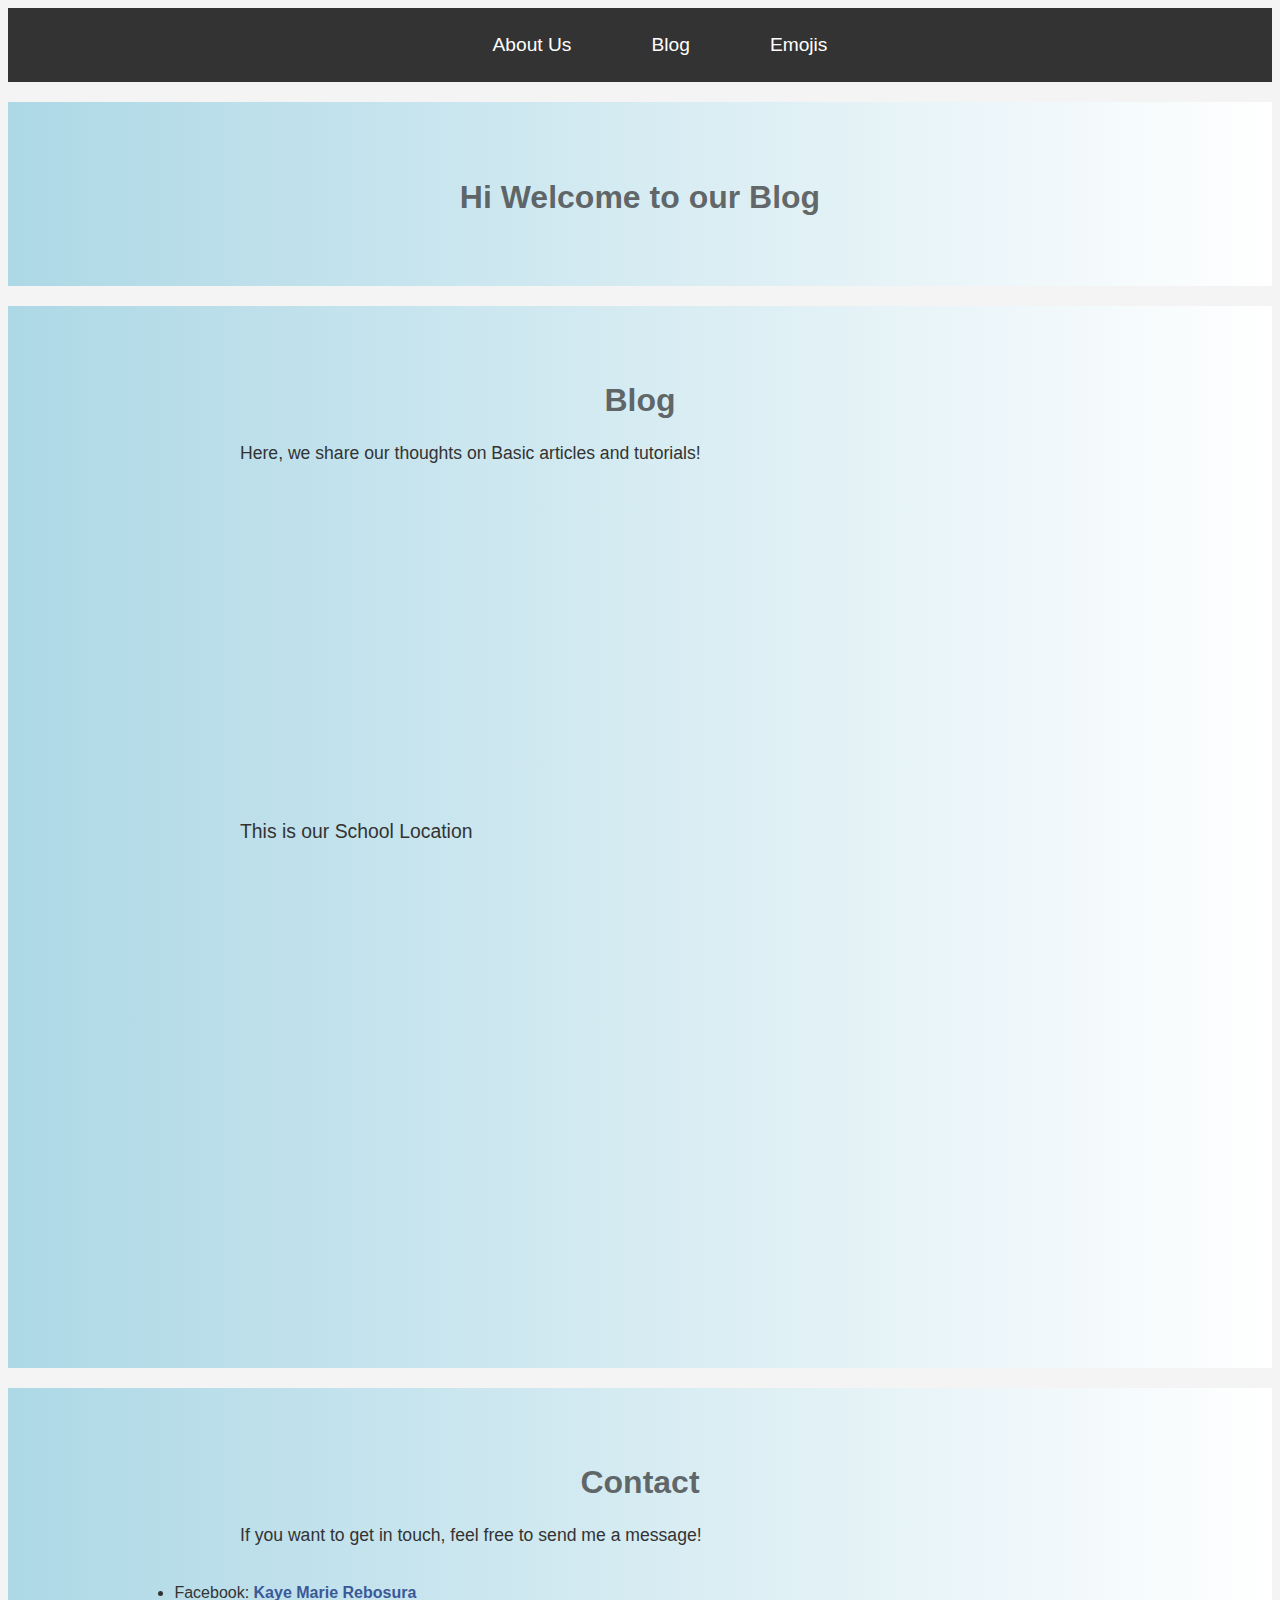
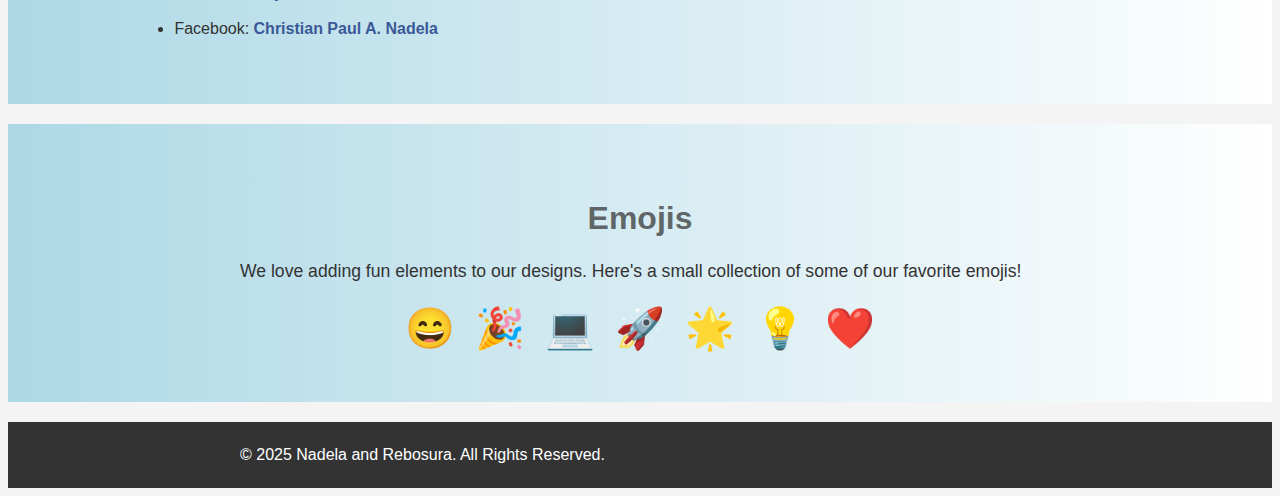
<file: index.html>
<!DOCTYPE html>
<html lang="en">
<head>
<meta charset="UTF-8">
<meta name="viewport" content="width=device-width, initial-scale=1.0">
<title>Our Portfolio</title>
<link rel="stylesheet" href="style.css">

</head>
<body>

<nav>
<ul>
<li><a href="#about">About Us</a></li>
<li><a href="#blog">Blog</a></li>
<li><a href="#emojis">Emojis</a></li>
</ul>
</nav>

<section id="about">
<div class="container">
<h2>Hi Welcome to our Blog</h2>
<p></p>
</div>
</section>

<section id="blog">
<div class="container">
<h2>Blog</h2>
<p>Here, we share our thoughts on Basic articles and tutorials!</p>
<h3></h3>
<ul>
<li><iframe width="560" height="315" src="https://www.youtube.com/embed/VqCgcpAypFQ?si=y-9HOPtuXtfKi0v4" title="YouTube video player" frameborder="0" allow="accelerometer; autoplay; clipboard-write; encrypted-media; gyroscope; picture-in-picture; web-share" referrerpolicy="strict-origin-when-cross-origin" allowfullscreen></iframe><a href="#"></a></li>
<li><p>This is our School Location</p><iframe src="https://www.google.com/maps/embed?pb=!3m2!1sen!2sph!4v1742245812354!5m2!1sen!2sph!6m8!1m7!1sVv0sWtcL_AFQs69eeH27Xw!2m2!1d10.29423425921965!2d123.8960506384359!3f43.74815672801337!4f-19.980087664340957!5f0.7820865974627469" width="600" height="450" style="border:0;" allowfullscreen="" loading="lazy" referrerpolicy="no-referrer-when-downgrade"></iframe></li>
</ul>
</div>
</section>

<section id="contact">
<div class="container">
<h2>Contact</h2>
<p>If you want to get in touch, feel free to send me a message!</p>
<br>
<ul>
<li>Facebook: <a href="https://www.facebook.com/kaye.marie.Rebosura.2024" target="_blank" class="facebook-link">Kaye Marie Rebosura</a></li>
<br>
<li>Facebook: <a href="https://www.facebook.com/christian.nadela.33" target="_blank" class="facebook-link">Christian Paul A. Nadela</a></li>
</ul>
</div>
</section>

<section id="emojis">
<div class="container">
<h2>Emojis</h2>
<p>We love adding fun elements to our designs. Here's a small collection of some of our favorite emojis!</p>
<div class="emoji-container">
<span>😄</span>
<span>🎉</span>
<span>💻</span>
<span>🚀</span>
<span>🌟</span>
<span>💡</span>
<span>❤️</span>
</div>
</div>
</section>

<footer>
<div class="container">
<p>&copy; 2025 Nadela and Rebosura. All Rights Reserved.</p>
</div>
</footer>
</body>
</html>
</file>
<file: style.css>
{
margin: 0;
padding: 0;
box-sizing: border-box;
}

body {
font-family: Arial, sans-serif;
background-color: #f4f4f4;
color: #333;
}
#about{
background: linear-gradient(to right, lightblue, white);
}

a {
text-decoration: none;
color: inherit;
}
.blog{}
/* Navigation Bar */
nav {
background-color: #333;
color: white;
padding: 10px 0;
}

nav ul {
list-style: none;
display: flex;
justify-content: center;
}

nav ul li {
margin: 0 20px;
}

nav ul li a {
color: white;
font-size: 1.2em;
padding: 10px 20px;
transition: background-color 0.3s;
}

nav ul li a:hover {
background-color: #555;
border-radius: 5px;
}

/* Section Styling */
section {
padding: 50px 0;
margin: 20px 0;
background-color: white;
}

h2 {
font-size: 2em;
color: #333b;
text-align: center;
margin-bottom: 20px;
}

.container {
width: 80%;
margin: 0 auto;
}

p {
font-size: 1.1em;
line-height: 1.6;
text-align: center;
max-width: 800px;
margin: 0 auto;
}

/* Blog Section */
#blog{
background: linear-gradient(to right, lightblue, white);

}
#blog ul {
list-style-type: none;
padding: 0;
text-align: center;
}

#blog ul li {
font-size: 1.1em;
margin: 10px 0;
}

#blog ul li a {
color: #0066cc;
}

#blog ul li a:hover {
text-decoration: underline;
}

/* Emojis Section */
#emojis {
background: linear-gradient(to right, lightblue, white);
}
.emoji-container {
display: flex;
justify-content: center;
gap: 20px;
font-size: 2.5em;
margin-top: 20px;
}

.emoji-container span {
cursor: pointer;
transition: transform 0.3s;
}

.emoji-container span:hover {
transform: scale(1.3);
}
h3{
text-align: center;

}
P{
text-align: left;
}
/* Footer */
footer {
background-color: #333;
color: white;
text-align: center;
padding: 20px 0;
}
.facebook-link{
font-weight: bold;
color: #3b5998;
}
.facebook-link:hover {
color: #2d4373;
}

footer p {
font-size: 1em;
}
#contact{
background: linear-gradient(to right, lightblue, white);
}
/* Responsive Design */
@media (max-width: 768px) {
.container {
width: 90%;
}

h2 {
font-size: 1.8em;
}

p {
font-size: 1em;
}
}
</file>
